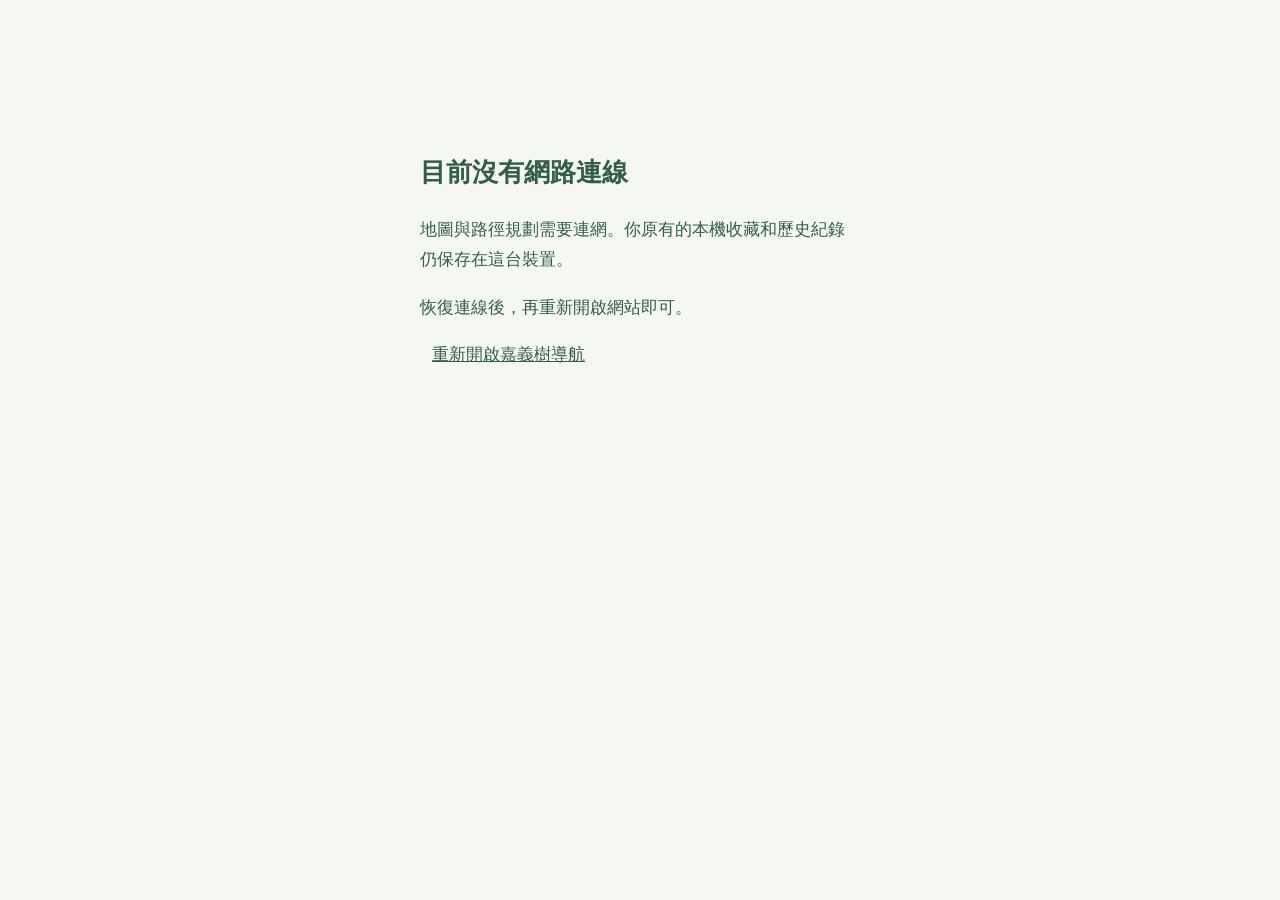
<file: frontend/offline.html>
<!doctype html><html lang="zh-Hant"><meta charset="utf-8"><meta name="viewport" content="width=device-width,initial-scale=1"><meta name="theme-color" content="#315f46"><title>嘉義樹導航｜目前離線</title><style>body{font:17px/1.8 system-ui;background:#f5f8f0;color:#315f46;max-width:440px;margin:12vh auto;padding:24px}button,a{font:inherit;color:inherit;padding:12px}h1{font-size:26px}</style><h1>目前沒有網路連線</h1><p>地圖與路徑規劃需要連網。你原有的本機收藏和歷史紀錄仍保存在這台裝置。</p><p>恢復連線後，再重新開啟網站即可。</p><a href="./">重新開啟嘉義樹導航</a></html>
</file>
